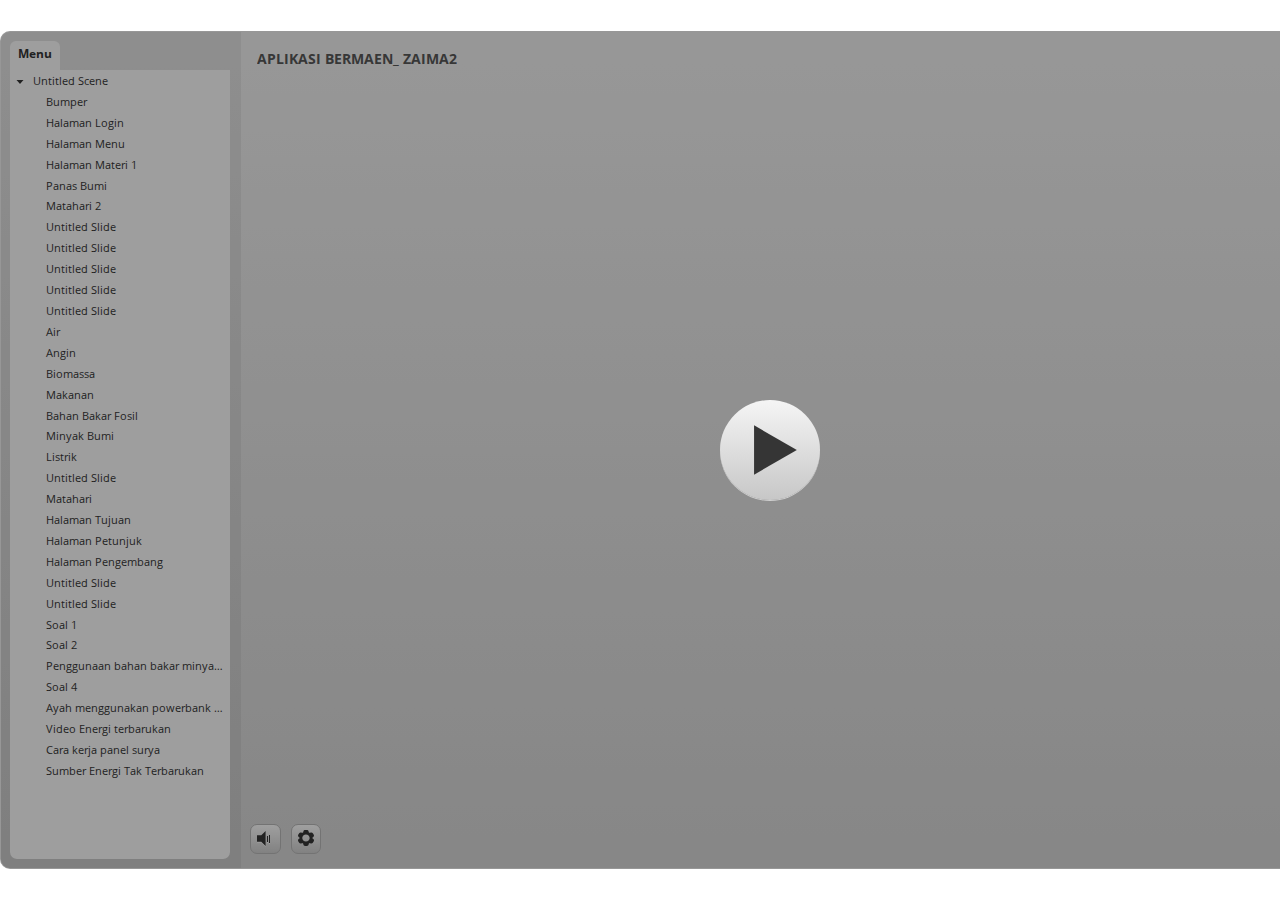
<file: index.html>
<!DOCTYPE html>
<html lang="en-US">
<head>
  <meta charset="utf-8">
  <!-- Created using Storyline 3 - http://www.articulate.com  -->
  <!-- version: 3.12.24693.0 -->
  <title>APLIKASI BERMAEN_ ZAIMA2</title>
  <meta http-equiv="x-ua-compatible" content="IE=edge" />
  <meta name="viewport" content="width=device-width, initial-scale=1.0, user-scalable=no, shrink-to-fit=no, minimal-ui" />
  <meta name="apple-mobile-web-app-capable" content="yes" />
  <style>
    html, body { height: 100%; padding: 0; margin: 0 }
    #app { height: 100%; width: 100%; }
  </style>
  
  <script>window.THREE = { };</script>
</head>
<body style="background: #FFFFFF" class="cs-HTML theme-classic">
  <!-- 360 -->
  <script>!function(e){function n(e,i){return e.test(i)}function i(e){var i=e||navigator.userAgent,o=i.split("[FBAN");if(void 0!==o[1]&&(i=o[0]),this.apple={phone:n(t,i),ipod:n(d,i),tablet:!n(t,i)&&n(s,i),device:n(t,i)||n(d,i)||n(s,i)},this.amazon={phone:n(h,i),tablet:!n(h,i)&&n(a,i),device:n(h,i)||n(a,i)},this.android={phone:n(h,i)||n(b,i),tablet:!n(h,i)&&!n(b,i)&&(n(a,i)||n(r,i)),device:n(h,i)||n(a,i)||n(b,i)||n(r,i)},this.windows={phone:n(l,i),tablet:n(p,i),device:n(l,i)||n(p,i)},this.other={blackberry:n(f,i),blackberry10:n(u,i),opera:n(c,i),firefox:n(A,i),chrome:n(w,i),device:n(f,i)||n(u,i)||n(c,i)||n(A,i)||n(w,i)},this.seven_inch=n(v,i),this.any=this.apple.device||this.android.device||this.windows.device||this.other.device||this.seven_inch,this.phone=this.apple.phone||this.android.phone||this.windows.phone,this.tablet=this.apple.tablet||this.android.tablet||this.windows.tablet,"undefined"==typeof window)return this}function o(){var e=new i;return e.Class=i,e}var t=/iPhone/i,d=/iPod/i,s=/iPad/i,b=/(?=.*\bAndroid\b)(?=.*\bMobile\b)/i,r=/Android/i,h=/(?=.*\bAndroid\b)(?=.*\bSD4930UR\b)/i,a=/(?=.*\bAndroid\b)(?=.*\b(?:KFOT|KFTT|KFJWI|KFJWA|KFSOWI|KFTHWI|KFTHWA|KFAPWI|KFAPWA|KFARWI|KFASWI|KFSAWI|KFSAWA)\b)/i,l=/IEMobile/i,p=/(?=.*\bWindows\b)(?=.*\bARM\b)/i,f=/BlackBerry/i,u=/BB10/i,c=/Opera Mini/i,w=/(CriOS|Chrome)(?=.*\bMobile\b)/i,A=/(?=.*\bFirefox\b)(?=.*\bMobile\b)/i,v=new RegExp("(?:Nexus 7|BNTV250|Kindle Fire|Silk|GT-P1000)","i");"undefined"!=typeof module&&module.exports&&"undefined"==typeof window?module.exports=i:"undefined"!=typeof module&&module.exports&&"undefined"!=typeof window?module.exports=o():"function"==typeof define&&define.amd?define("isMobile",[],e.isMobile=o()):e.isMobile=o()}(this);
    window.isMobile.apple.tablet = window.isMobile.apple.tablet ||
      (navigator.platform === 'MacIntel' && navigator.maxTouchPoints > 1);
    window.isMobile.apple.device = window.isMobile.apple.device || window.isMobile.apple.tablet;
    window.isMobile.tablet = window.isMobile.tablet || window.isMobile.apple.tablet;
    window.isMobile.any = window.isMobile.any || window.isMobile.apple.tablet;
  </script>

  <div id="focus-sink" aria-hidden="true" tabIndex="-1"></div>

  <div id="preso"></div>
  <script>
    window.DS = {};
    window.globals = {
      DATA_PATH_BASE: '',
      HAS_FRAME: true,
      HAS_SLIDE: true,

      lmsPresent: false,
      tinCanPresent: false,
      cmi5Present: false,
      aoSupport: false,
      scale: 'noscale',
      captureRc: false,
      browserSize: 'optimal',
      bgColor: '#FFFFFF',
      features: 'AccessibleText,SettingsControl,TextStyleHyperlinks',
      themeName: 'classic',
      preloaderColor: '#FFFFFF',
      suppressAnalytics: false,
      productChannel: 'perpetual',
      publishSource: 'storyline',
      aid: '',
      cid: 'ef35aeed-24a8-4bd2-a55a-d8b9e1d69de4',
      playerVersion: '3.12.24693.0',
      maxIosVideoElements: 5,

      
      parseParams: function(qs) {
        if (window.globals.parsedParams != null) {
          return window.globals.parsedParams;
        }
        qs = (qs || window.location.search.substr(1)).split('+').join(' ');
        var params = {},
            tokens,
            re = /[?&]?([^=]+)=([^&]*)/g;

        while (tokens = re.exec(qs)) {
          params[decodeURIComponent(tokens[1]).trim()] =
            decodeURIComponent(tokens[2]).trim();
        }
        window.globals.parsedParams = params;
        return params;
      }

    };

    (function() {

      var classTypes = [ 'desktop', 'mobile', 'phone', 'tablet' ];

      var addDeviceClasses = function(prefix, testObj) {
        var curr, i;
        for (i = 0; i < classTypes.length; i++) {
          curr = classTypes[i];
          if (testObj[curr]) {
            document.body.classList.add(prefix + curr);
          }
        }
      };

      var params = window.globals.parseParams(),
          isDevicePreview = params.devicepreview === '1',
          isPhoneOverride = params.deviceType === 'phone' || (isDevicePreview && params.phone == '1'),
          isTabletOverride = (params.deviceType === 'tablet' || isDevicePreview) && !isPhoneOverride,
          isMobileOverride = isPhoneOverride || isTabletOverride;

      var deviceView = {
        desktop: !window.isMobile.any && !isMobileOverride,
        mobile: window.isMobile.any || isMobileOverride,
        phone: isPhoneOverride || (window.isMobile.phone && !isTabletOverride),
        tablet: isTabletOverride || window.isMobile.tablet
      };

      window.globals.deviceView = deviceView;
      window.isMobile.desktop = !window.isMobile.any;
      window.isMobile.mobile = window.isMobile.any;

      addDeviceClasses('view-', deviceView);

    })();
  </script>
  
  <script src='story_content/user.js' type=text/javascript></script>
  <div class="slide-loader"></div>

  <script type="text/javascript">
    if (window.globals.deviceView.isMobile) { var doc = document, loader = doc.body.querySelector('.slide-loader'); [ 1, 2, 3 ].forEach(function(n) { var d = doc.createElement('div'); d.style.backgroundColor = window.globals.preloaderColor; d.classList.add('mobile-loader-dot'); d.classList.add('dot' + n); loader.appendChild(d); }); }
  </script>

  <div class="mobile-load-title-overlay" style="display: none">
    <div class="mobile-load-title">APLIKASI BERMAEN_ ZAIMA2</div>
  </div>

  <div class="mobile-chrome-warning"></div>

  <script>
    
    if (window.autoSpider && window.vInterfaceObject) {
      document.querySelector('.mobile-load-title-overlay').style.display = 'none';
    }
  </script>

  

  <link rel="stylesheet" href="html5/data/css/output.min.css" data-noprefix />
</body>
<script src="html5/lib/scripts/bootstrapper.min.js"></script>
</html>
</file>
<file: html5/data/css/output.min.css>
@font-face {
  font-family: 'Open SansBold CharsBold0D7B4F7E';
  src: url('[data-uri]');
  font-style: normal;
  font-weight: normal;
}
@font-face {
  font-family: 'Open Sans Charset1_ 6bP023206FC';
  src: url('[data-uri]');
  font-style: normal;
  font-weight: normal;
}
@font-face {
  font-family: 'Articulate ExtrabolboldEAFB912B';
  src: url('[data-uri]');
  font-style: normal;
  font-weight: normal;
}
@font-face {
  font-family: 'Articulate ExtrabolBold15C30F6E';
  src: url('[data-uri]');
  font-style: normal;
  font-weight: normal;
}
@font-face {
  font-family: 'Open SansBold CharsBoldE47A47C6';
  src: url('[data-uri]');
  font-style: normal;
  font-weight: normal;
}
@font-face {
  font-family: 'Articulate Extrabolbold472DC2A8';
  src: url('[data-uri]');
  font-style: normal;
  font-weight: normal;
}
@font-face {
  font-family: 'Open Sans Charset0_v9TY33EDE6F2';
  src: url('[data-uri]');
  font-style: normal;
  font-weight: normal;
}
@font-face {
  font-family: 'Articulate ExtrabolBold1D4657FD';
  src: url('[data-uri]');
  font-style: normal;
  font-weight: normal;
}
.cs-npnxnanbnsnfns00001100101 .cs-infopanel  {
  box-shadow: 0 1px 0 rgba(184, 184, 184, 1);
  background: rgba(255, 255, 255, 1);
}
.cs-npnxnanbnsnfns00001100101 .cs-infopanel .cs-link {
  color: rgba(124, 34, 128, 1);
}
.cs-npnxnanbnsnfns00001100101 .cs-infopanel .cs-link:hover {
  color: rgba(0, 0, 238, 1);
}
.cs-npnxnanbnsnfns00001100101 .cs-infopanel .cs-name {
  color: rgba(68, 68, 68, 1);
}
.cs-npnxnanbnsnfns00001100101 .cs-infopanel .cs-title {
  color: rgba(153, 153, 153, 1);
}
.cs-npnxnanbnsnfns00001100101 .cs-infopanelpopup  {
  box-shadow: 0 1px 0 rgba(184, 184, 184, 1);
  background: linear-gradient(180deg, rgba(233, 233, 233, 1) 0%, rgba(207, 207, 207, 1) 100%);
}
.cs-npnxnanbnsnfns00001100101 .cs-infopanelpopup .cs-link {
  color: rgba(124, 34, 128, 1);
}
.cs-npnxnanbnsnfns00001100101 .cs-infopanelpopup .cs-link:hover {
  color: rgba(0, 0, 238, 1);
}
.cs-npnxnanbnsnfns00001100101 .cs-infopanelpopup .cs-name {
  color: rgba(68, 68, 68, 1);
}
.cs-npnxnanbnsnfns00001100101 .cs-infopanelpopup .cs-bio {
  color: rgba(153, 153, 153, 1);
}
.cs-npnxnanbnsnfns00001100101 .cs-timer  {
  color: rgba(85, 85, 85, 1);
}
.cs-npnxnanbnsnfns00001100101 .cs-duration stop:first-child {
  stop-color: rgba(0, 215, 255, 1);
}
.cs-npnxnanbnsnfns00001100101 .cs-duration stop:last-child {
  stop-color: rgba(0, 171, 255, 1);
}
.cs-npnxnanbnsnfns00001100101 .cs-elapsed stop:first-child {
  stop-color: rgba(254, 227, 71, 1);
}
.cs-npnxnanbnsnfns00001100101 .cs-elapsed stop:last-child {
  stop-color: rgba(252, 204, 42, 1);
}
.cs-npnxnanbnsnfns00001100101 .cs-timer .cs-pie .cs-innerstroke {
  stroke: rgba(199, 199, 199, 1);
}
.cs-npnxnanbnsnfns00001100101 .cs-timer .cs-pie .cs-innerborder {
  stroke: rgba(255, 255, 255, 1);
}
.cs-npnxnanbnsnfns00001100101 .cs-window  {
  box-shadow: 0 8px 5px rgba(0, 0, 0, 0.2);
  border-color: rgba(234, 234, 234, 1);
  background: rgba(243, 243, 243, 1);
  color: rgba(85, 85, 85, 1);
}
.cs-npnxnanbnsnfns00001100101 .cs-window .cs-diva {
  border-color: rgba(247, 247, 247, 1);
}
.cs-npnxnanbnsnfns00001100101 .cs-window .cs-divb {
  border-color: rgba(211, 211, 211, 1);
}
.cs-npnxnanbnsnfns00001100101 .cs-editor .cs-editor-slide {
  color: rgba(85, 85, 85, 1);
}
.cs-npnxnanbnsnfns00001100101 .cs-editor .cs-editor-html {
  color: rgba(68, 68, 68, 1);
}
.cs-npnxnanbnsnfns00001100101 .cs-editor .cs-editor-button {
  text-shadow: 0 1px 0 rgba(240, 240, 240, 1);
  color: rgba(53, 53, 53, 1);
  border-color: rgba(177, 177, 177, 1);
  background: linear-gradient(180deg, rgba(245, 245, 245, 1) 0%, rgba(199, 199, 199, 1) 100%);
}
.cs-npnxnanbnsnfns00001100101 .cs-editor .cs-editor-button:hover {
  background: linear-gradient(180deg, rgba(242, 242, 242, 1) 0%, rgba(175, 175, 175, 1) 100%);
}
.cs-npnxnanbnsnfns00001100101 .cs-editor .cs-editor-button:active {
  background: linear-gradient(180deg, rgba(199, 199, 199, 1) 0%, rgba(244, 244, 244, 1) 100%);
}
.cs-npnxnanbnsnfns00001100101 .cs-listitem  {
  color: rgba(53, 53, 53, 1);
  border-color: rgba(223, 223, 223, 1);
}
.cs-npnxnanbnsnfns00001100101 .cs-listitem.cs-viewed {
  color: rgba(144, 144, 144, 1);
}
.cs-npnxnanbnsnfns00001100101 .cs-listitem.cs-selected {
  color: rgba(53, 53, 53, 1);
  background: rgba(192, 226, 241, 1);
}
.cs-npnxnanbnsnfns00001100101 .cs-listitem.cs-selected:hover {
  background: rgba(192, 226, 241, 1);
}
.cs-npnxnanbnsnfns00001100101 .cs-listitem.cs-selected.hover {
  background: rgba(192, 226, 241, 1);
}
.cs-npnxnanbnsnfns00001100101 .cs-listitem.cs-selected:focus {
  background: rgba(192, 226, 241, 1);
}
.cs-npnxnanbnsnfns00001100101 .cs-listitem .cs-icon-carrot {
  fill: rgba(53, 53, 53, 1);
}
.cs-npnxnanbnsnfns00001100101 .cs-listitem .cs-icon-carrot .cs-shadow {
  fill: rgba(255, 255, 255, 1);
}
.cs-npnxnanbnsnfns00001100101 .cs-listitem:hover {
  background: rgba(230, 230, 230, 1);
}
.cs-npnxnanbnsnfns00001100101 .cs-listitem.hover {
  background: rgba(230, 230, 230, 1);
}
.cs-npnxnanbnsnfns00001100101 .cs-listitem:focus {
  background: rgba(230, 230, 230, 1);
}
.cs-npnxnanbnsnfns00001100101 .cs-glossary  {
  color: rgba(53, 53, 53, 1);
}
.cs-npnxnanbnsnfns00001100101 .cs-glossary .cs-scrolling-panel {
  background: rgba(231, 231, 231, 1);
}
.cs-npnxnanbnsnfns00001100101 .cs-glossary .cs-term.cs-selected .cs-choice-list-trigger {
  color: rgba(53, 53, 53, 1);
  background: rgba(192, 226, 241, 1);
}
.cs-npnxnanbnsnfns00001100101 .cs-glossary .cs-term.cs-selected .cs-choice-list-trigger:focus {
  color: rgba(53, 53, 53, 1);
  background: rgba(192, 226, 241, 1);
}
.cs-npnxnanbnsnfns00001100101 .cs-glossary .cs-term:hover .cs-choice-list-trigger {
  background: rgba(230, 230, 230, 1);
}
.cs-npnxnanbnsnfns00001100101 .cs-glossary .cs-term.hover .cs-choice-list-trigger {
  background: rgba(230, 230, 230, 1);
}
.cs-npnxnanbnsnfns00001100101 .cs-glossary .cs-term .cs-choice-list-trigger:focus {
  background: rgba(230, 230, 230, 1);
}
.cs-npnxnanbnsnfns00001100101 .cs-glossary .cs-diva {
  border-color: rgba(226, 226, 226, 1);
}
.cs-npnxnanbnsnfns00001100101 .cs-glossary .cs-divb {
  border-color: rgba(226, 226, 226, 1);
}
.cs-npnxnanbnsnfns00001100101 .cs-glossary .cs-divc {
  border-color: rgba(250, 250, 250, 1);
}
.cs-npnxnanbnsnfns00001100101 .cs-glossary .cs-heading {
  color: rgba(68, 68, 68, 1);
}
.cs-npnxnanbnsnfns00001100101 .cs-resource .cs-separator {
  border-color: rgba(224, 224, 224, 1);
}
.cs-npnxnanbnsnfns00001100101 .cs-outline  {
  color: rgba(68, 68, 68, 1);
}
.cs-npnxnanbnsnfns00001100101 .cs-outline .cs-diva {
  border-color: rgba(198, 198, 198, 1);
}
.cs-npnxnanbnsnfns00001100101 .cs-outline .cs-divb {
  border-color: rgba(249, 249, 249, 1);
}
.cs-npnxnanbnsnfns00001100101 .cs-outline .cs-divc {
  border-color: rgba(225, 225, 225, 1);
}
.cs-npnxnanbnsnfns00001100101 .cs-outline .cs-search-filter:hover {
  color: rgba(0, 0, 238, 1);
}
.cs-npnxnanbnsnfns00001100101 .cs-outline .cs-search-filter.hover {
  color: rgba(0, 0, 238, 1);
}
.cs-npnxnanbnsnfns00001100101 .cs-transcript  {
  color: rgba(68, 68, 68, 1);
}
.cs-npnxnanbnsnfns00001100101 .cs-transcript .cs-div {
  border-color: rgba(225, 225, 225, 1);
}
.cs-npnxnanbnsnfns00001100101 .cs-tabs:not(.topmenu-item) {
  color: rgba(85, 85, 85, 1);
}
.cs-npnxnanbnsnfns00001100101 .cs-tabs .cs-inner-button:not(.topmenu-item) {
  text-shadow: 0 1px 0 rgba(240, 240, 240, 1);
}
.cs-npnxnanbnsnfns00001100101 .cs-tabs:hover:not(.topmenu-item) {
  color: rgba(51, 51, 51, 1);
}
.cs-npnxnanbnsnfns00001100101 .cs-tabs.cs-selected {
  background: rgba(243, 243, 243, 1);
  color: rgba(51, 51, 51, 1);
}
.cs-npnxnanbnsnfns00001100101 .cs-seekcontrol  {
  background: linear-gradient(180deg, rgba(245, 245, 245, 1) 0%, rgba(199, 199, 199, 1) 100%);
  border-color: rgba(177, 177, 177, 1);
}
.cs-npnxnanbnsnfns00001100101 .cs-seekcontrol .cs-button:hover .cs-icon {
  fill: rgba(85, 85, 85, 1);
}
.cs-npnxnanbnsnfns00001100101 .cs-seekcontrol .cs-button.hover .cs-icon {
  fill: rgba(85, 85, 85, 1);
}
.cs-npnxnanbnsnfns00001100101 .cs-seekcontrol .cs-button .cs-icon-shadow {
  fill: rgba(240, 240, 240, 1);
}
.cs-npnxnanbnsnfns00001100101 .cs-seekcontrol .cs-button .cs-icon {
  fill: rgba(45, 45, 45, 1);
}
.cs-npnxnanbnsnfns00001100101 .cs-seekcontrol .cs-seek .cs-fill {
  background: rgba(255, 255, 255, 1);
}
.cs-npnxnanbnsnfns00001100101 .cs-seekcontrol .cs-seek {
  background: rgba(231, 231, 231, 1);
  border-color: rgba(184, 184, 184, 1);
}
.cs-npnxnanbnsnfns00001100101 .cs-searchinput .cs-input {
  color: rgba(138, 138, 138, 1);
  border-color: rgba(173, 173, 173, 1);
  background: rgba(223, 223, 223, 1);
}
.cs-npnxnanbnsnfns00001100101 .cs-searchinput .cs-input:focus {
  color: rgba(51, 51, 51, 1);
  background: rgba(250, 250, 250, 1);
}
.cs-npnxnanbnsnfns00001100101 .cs-searchinput .cs-input:hover {
  box-shadow: inset 0 0 1px 0 rgba(107, 248, 255, 1);
}
.cs-npnxnanbnsnfns00001100101 .cs-searchinput .cs-input.hover {
  box-shadow: inset 0 0 1px 0 rgba(107, 248, 255, 1);
}
.cs-npnxnanbnsnfns00001100101 .cs-searchinput .cs-button .cs-icon {
  fill: rgba(138, 138, 138, 1);
}
.cs-npnxnanbnsnfns00001100101 .cs-searchinput .cs-button:hover {
  fill: linear-gradient(180deg, rgba(245, 245, 245, 1) 0%, rgba(199, 199, 199, 1) 100%);
}
.cs-npnxnanbnsnfns00001100101 .cs-searchinput .cs-button.hover {
  fill: linear-gradient(180deg, rgba(245, 245, 245, 1) 0%, rgba(199, 199, 199, 1) 100%);
}
.cs-npnxnanbnsnfns00001100101 .cs-menu  {
  box-shadow: 0 1px 0 rgba(184, 184, 184, 1);
  background: rgba(243, 243, 243, 1);
}
.cs-npnxnanbnsnfns00001100101 .cs-topmenu-item.active .cs-tab {
  background: rgba(243, 243, 243, 1);
}
.cs-npnxnanbnsnfns00001100101 .cs-logo  {
  box-shadow: 0 1px 0 rgba(184, 184, 184, 1);
  background: rgba(255, 255, 255, 1);
}
.cs-npnxnanbnsnfns00001100101 .cs-checkbox  {
  color: rgba(68, 68, 68, 1);
}
.cs-npnxnanbnsnfns00001100101 .cs-checkbox:hover {
  border-color: rgba(107, 248, 255, 1);
}
.cs-npnxnanbnsnfns00001100101 .cs-checkbox.hover {
  border-color: rgba(107, 248, 255, 1);
}
.cs-npnxnanbnsnfns00001100101 .cs-checkbox .cs-box {
  color: rgba(255, 255, 255, 1);
  border-color: rgba(184, 184, 184, 1);
}
.cs-npnxnanbnsnfns00001100101 .cs-checkbox .cs-box:checked::after {
  color: rgba(51, 204, 0, 1);
}
.cs-npnxnanbnsnfns00001100101 .cs-checkbox .cs-box.checked.after {
  color: rgba(51, 204, 0, 1);
}
.cs-npnxnanbnsnfns00001100101 .cs-button  {
  text-shadow: 0 1px 0 rgba(240, 240, 240, 1);
  color: rgba(53, 53, 53, 1);
  border-color: rgba(177, 177, 177, 1);
  background: linear-gradient(180deg, rgba(245, 245, 245, 1) 0%, rgba(199, 199, 199, 1) 100%);
  box-shadow: 0 1px 0 rgba(207, 207, 207, 1);
}
.cs-npnxnanbnsnfns00001100101 .cs-button .cs-icon {
  fill: rgba(53, 53, 53, 1);
}
.cs-npnxnanbnsnfns00001100101 .cs-button .cs-icon-shadow {
  fill: rgba(240, 240, 240, 1);
}
.cs-npnxnanbnsnfns00001100101 .cs-button:hover {
  background: linear-gradient(180deg, rgba(242, 242, 242, 1) 0%, rgba(175, 175, 175, 1) 100%);
}
.cs-npnxnanbnsnfns00001100101 .cs-button.hover {
  background: linear-gradient(180deg, rgba(242, 242, 242, 1) 0%, rgba(175, 175, 175, 1) 100%);
}
.cs-npnxnanbnsnfns00001100101 .cs-button:active {
  background: linear-gradient(180deg, rgba(199, 199, 199, 1) 0%, rgba(244, 244, 244, 1) 100%);
}
.cs-npnxnanbnsnfns00001100101 .cs-button.cs-disabled:hover {
  background: linear-gradient(180deg, rgba(245, 245, 245, 1) 0%, rgba(199, 199, 199, 1) 100%);
}
.cs-npnxnanbnsnfns00001100101 .cs-button.cs-disabled.hover {
  background: linear-gradient(180deg, rgba(245, 245, 245, 1) 0%, rgba(199, 199, 199, 1) 100%);
}
.cs-npnxnanbnsnfns00001100101 .cs-button.cs-disabled:active {
  background: linear-gradient(180deg, rgba(245, 245, 245, 1) 0%, rgba(199, 199, 199, 1) 100%);
}
.cs-npnxnanbnsnfns00001100101 .cs-button.cs-volume:hover {
  background: linear-gradient(180deg, rgba(245, 245, 245, 1) 0%, rgba(199, 199, 199, 1) 100%);
}
.cs-npnxnanbnsnfns00001100101 .cs-button.cs-volume.hover {
  background: linear-gradient(180deg, rgba(245, 245, 245, 1) 0%, rgba(199, 199, 199, 1) 100%);
}
.cs-npnxnanbnsnfns00001100101 .cs-button.cs-volume:active {
  background: linear-gradient(180deg, rgba(245, 245, 245, 1) 0%, rgba(199, 199, 199, 1) 100%);
}
.cs-npnxnanbnsnfns00001100101.cs-base  {
  color: rgba(85, 85, 85, 1);
  border-color: rgba(233, 233, 233, 1);
  background: linear-gradient(180deg, rgba(233, 233, 233, 1) 0%, rgba(207, 207, 207, 1) 100%);
}
.cs-npnxnanbnsnfns00001100101.cs-base .cs-separator .cs-diva {
  background: rgba(211, 211, 211, 1);
}
.cs-npnxnanbnsnfns00001100101.cs-base .cs-separator .cs-divb {
  background: rgba(247, 247, 247, 1);
}
.cs-npnxnanbnsnfns00001100101.cs-base .cs-topmenu-item.active .cs-tab {
  border-color: rgba(211, 211, 211, 1);
}
.cs-npnxnanbnsnfns00001100101.cs-base .cs-topmenu-item.active .cs-panel {
  border-color: rgba(211, 211, 211, 1);
}
.cs-npnxnanbnsnfns00001100101.cs-base .cs-left {
  background: linear-gradient(180deg, rgba(219, 219, 219, 1) 0%, rgba(195, 195, 195, 1) 100%);
}
.cs-npnxnanbnsnfns00001100101.cs-base .cs-area-primary .cs-slide-container {
  background: linear-gradient(180deg, rgba(233, 233, 233, 1) 0%, rgba(207, 207, 207, 1) 100%);
}
.cs-npnxnanbnsnfns00001100101 .cs-volume::-moz-range-thumb {
  border-color: rgba(165, 165, 165, 1);
  box-shadow: inset 0 0 1px 0 rgba(212, 212, 212, 1);
  background: rgba(200, 200, 200, 1);
}
.cs-npnxnanbnsnfns00001100101 .cs-volume::-ms-thumb {
  border-color: rgba(165, 165, 165, 1);
  box-shadow: inset 0 0 1px 0 rgba(212, 212, 212, 1);
  background: rgba(200, 200, 200, 1);
}
.cs-npnxnanbnsnfns00001100101 .cs-volume::-webkit-slider-thumb {
  border-color: rgba(165, 165, 165, 1);
  box-shadow: inset 0 0 1px 0 rgba(212, 212, 212, 1);
  background: rgba(200, 200, 200, 1);
}
.cs-npnxnanbnsnfns00001100101 .cs-volume::-moz-range-track {
  border-color: rgba(242, 242, 242, 1);
  background: linear-gradient(180deg, rgba(188, 188, 188, 1) 0%, rgba(188, 188, 188, 1) 50.196%, rgba(195, 195, 195, 1) 100%);
}
.cs-npnxnanbnsnfns00001100101 .cs-volume::-ms-track {
  border-color: rgba(242, 242, 242, 1);
  background: linear-gradient(180deg, rgba(188, 188, 188, 1) 0%, rgba(188, 188, 188, 1) 50.196%, rgba(195, 195, 195, 1) 100%);
}
.cs-npnxnanbnsnfns00001100101 .cs-volume::-webkit-slider-runnable-track {
  border-color: rgba(242, 242, 242, 1);
  background: linear-gradient(180deg, rgba(188, 188, 188, 1) 0%, rgba(188, 188, 188, 1) 50.196%, rgba(195, 195, 195, 1) 100%);
}
body.show-focus .tab-focus-box {
  border-color: rgba(255, 255, 0, 1);
}
.skipnav {
  border-color: rgba(255, 255, 0, 1);
}
.fn-npnxnanbsnfns00001100101 {
  font-family: 'Open SansD6FFC9F9';
  -webkit-font-variant-ligatures: no-common-ligatures;
  font-variant-ligatures: no-common-ligatures;
}
.fn-pxabnsnfns00001100101 {
  font-family: 'Open SansD6FFC9F9';
  -webkit-font-variant-ligatures: no-common-ligatures;
  font-variant-ligatures: no-common-ligatures;
}
.fn-npxnabnsnfns00001100101 {
  font-family: 'Open SansD6FFC9F9';
  -webkit-font-variant-ligatures: no-common-ligatures;
  font-variant-ligatures: no-common-ligatures;
}
.fn-npnxnanbnsnfns00001100101 {
  font-family: 'Open SansD6FFC9F9';
  -webkit-font-variant-ligatures: no-common-ligatures;
  font-variant-ligatures: no-common-ligatures;
}
.fn-pxabnsnfns00001100100 {
  font-family: 'Open SansD6FFC9F9';
  -webkit-font-variant-ligatures: no-common-ligatures;
  font-variant-ligatures: no-common-ligatures;
}
.fn-pxnanbsnfns00001100101 {
  font-family: 'Open SansD6FFC9F9';
  -webkit-font-variant-ligatures: no-common-ligatures;
  font-variant-ligatures: no-common-ligatures;
}
@font-face {
  font-family: 'Open SansD6FFC9F9';
  src: url('[data-uri]');
  font-style: normal;
  font-weight: bold;
}
@font-face {
  font-family: 'Open SansD6FFC9F9';
  src: url('[data-uri]');
  font-style: normal;
  font-weight: normal;
}
.cs-InvalidPromptSlide .cs-6VakQE6A8Kb-InvalidPromptSlide-btn0 {
  color: rgba(53, 53, 53, 1);
  border-color: rgba(177, 177, 177, 1);
  background: linear-gradient(180deg, rgba(245, 245, 245, 1) 0%, rgba(199, 199, 199, 1) 100%);
  text-shadow: 0 1px 0 rgba(240, 240, 240, 1);
}
.cs-InvalidPromptSlide .cs-6VakQE6A8Kb-InvalidPromptSlide-btn0 .cs-html {
  color: rgba(68, 68, 68, 1);
}
.cs-InvalidPromptSlide .cs-6VakQE6A8Kb-InvalidPromptSlide-btn0 .cs-slide {
  border-color: rgba(85, 85, 85, 1);
}
.cs-InvalidPromptSlide .cs-6VakQE6A8Kb-InvalidPromptSlide-btn0:hover {
  background: linear-gradient(180deg, rgba(242, 242, 242, 1) 0%, rgba(175, 175, 175, 1) 100%);
}
.cs-InvalidPromptSlide .cs-6VakQE6A8Kb-InvalidPromptSlide-btn0:active {
  background: linear-gradient(180deg, rgba(199, 199, 199, 1) 0%, rgba(244, 244, 244, 1) 100%);
}
.cs-PrintPromptSlide .cs-6VakQE6A8Kb-PrintPromptSlide-btn0 {
  color: rgba(53, 53, 53, 1);
  border-color: rgba(177, 177, 177, 1);
  background: linear-gradient(180deg, rgba(245, 245, 245, 1) 0%, rgba(199, 199, 199, 1) 100%);
  text-shadow: 0 1px 0 rgba(240, 240, 240, 1);
}
.cs-PrintPromptSlide .cs-6VakQE6A8Kb-PrintPromptSlide-btn0 .cs-html {
  color: rgba(68, 68, 68, 1);
}
.cs-PrintPromptSlide .cs-6VakQE6A8Kb-PrintPromptSlide-btn0 .cs-slide {
  border-color: rgba(85, 85, 85, 1);
}
.cs-PrintPromptSlide .cs-6VakQE6A8Kb-PrintPromptSlide-btn0:hover {
  background: linear-gradient(180deg, rgba(242, 242, 242, 1) 0%, rgba(175, 175, 175, 1) 100%);
}
.cs-PrintPromptSlide .cs-6VakQE6A8Kb-PrintPromptSlide-btn0:active {
  background: linear-gradient(180deg, rgba(199, 199, 199, 1) 0%, rgba(244, 244, 244, 1) 100%);
}
.cs-ScrollPromptSlide .cs-6VakQE6A8Kb-ScrollPromptSlide-btn0 {
  color: rgba(53, 53, 53, 1);
  border-color: rgba(177, 177, 177, 1);
  background: linear-gradient(180deg, rgba(245, 245, 245, 1) 0%, rgba(199, 199, 199, 1) 100%);
  text-shadow: 0 1px 0 rgba(240, 240, 240, 1);
}
.cs-ScrollPromptSlide .cs-6VakQE6A8Kb-ScrollPromptSlide-btn0 .cs-html {
  color: rgba(68, 68, 68, 1);
}
.cs-ScrollPromptSlide .cs-6VakQE6A8Kb-ScrollPromptSlide-btn0 .cs-slide {
  border-color: rgba(85, 85, 85, 1);
}
.cs-ScrollPromptSlide .cs-6VakQE6A8Kb-ScrollPromptSlide-btn0:hover {
  background: linear-gradient(180deg, rgba(242, 242, 242, 1) 0%, rgba(175, 175, 175, 1) 100%);
}
.cs-ScrollPromptSlide .cs-6VakQE6A8Kb-ScrollPromptSlide-btn0:active {
  background: linear-gradient(180deg, rgba(199, 199, 199, 1) 0%, rgba(244, 244, 244, 1) 100%);
}
.cs-ResumePromptSlide .cs-6VakQE6A8Kb-ResumePromptSlide-btn0 {
  color: rgba(53, 53, 53, 1);
  border-color: rgba(177, 177, 177, 1);
  background: linear-gradient(180deg, rgba(245, 245, 245, 1) 0%, rgba(199, 199, 199, 1) 100%);
  text-shadow: 0 1px 0 rgba(240, 240, 240, 1);
}
.cs-ResumePromptSlide .cs-6VakQE6A8Kb-ResumePromptSlide-btn0 .cs-html {
  color: rgba(68, 68, 68, 1);
}
.cs-ResumePromptSlide .cs-6VakQE6A8Kb-ResumePromptSlide-btn0 .cs-slide {
  border-color: rgba(85, 85, 85, 1);
}
.cs-ResumePromptSlide .cs-6VakQE6A8Kb-ResumePromptSlide-btn0:hover {
  background: linear-gradient(180deg, rgba(242, 242, 242, 1) 0%, rgba(175, 175, 175, 1) 100%);
}
.cs-ResumePromptSlide .cs-6VakQE6A8Kb-ResumePromptSlide-btn0:active {
  background: linear-gradient(180deg, rgba(199, 199, 199, 1) 0%, rgba(244, 244, 244, 1) 100%);
}
.cs-ResumePromptSlide .cs-6VakQE6A8Kb-ResumePromptSlide-btn1 {
  color: rgba(53, 53, 53, 1);
  border-color: rgba(177, 177, 177, 1);
  background: linear-gradient(180deg, rgba(245, 245, 245, 1) 0%, rgba(199, 199, 199, 1) 100%);
  text-shadow: 0 1px 0 rgba(240, 240, 240, 1);
}
.cs-ResumePromptSlide .cs-6VakQE6A8Kb-ResumePromptSlide-btn1 .cs-html {
  color: rgba(68, 68, 68, 1);
}
.cs-ResumePromptSlide .cs-6VakQE6A8Kb-ResumePromptSlide-btn1 .cs-slide {
  border-color: rgba(85, 85, 85, 1);
}
.cs-ResumePromptSlide .cs-6VakQE6A8Kb-ResumePromptSlide-btn1:hover {
  background: linear-gradient(180deg, rgba(242, 242, 242, 1) 0%, rgba(175, 175, 175, 1) 100%);
}
.cs-ResumePromptSlide .cs-6VakQE6A8Kb-ResumePromptSlide-btn1:active {
  background: linear-gradient(180deg, rgba(199, 199, 199, 1) 0%, rgba(244, 244, 244, 1) 100%);
}
.cs-ExternalInterfaceErrorSlide .cs-buttonOK {
  color: rgba(53, 53, 53, 1);
  border-color: rgba(177, 177, 177, 1);
  background: linear-gradient(180deg, rgba(245, 245, 245, 1) 0%, rgba(199, 199, 199, 1) 100%);
  text-shadow: 0 1px 0 rgba(240, 240, 240, 1);
}
.cs-ExternalInterfaceErrorSlide .cs-buttonOK .cs-html {
  color: rgba(68, 68, 68, 1);
}
.cs-ExternalInterfaceErrorSlide .cs-buttonOK .cs-slide {
  border-color: rgba(85, 85, 85, 1);
}
.cs-ExternalInterfaceErrorSlide .cs-buttonOK:hover {
  background: linear-gradient(180deg, rgba(242, 242, 242, 1) 0%, rgba(175, 175, 175, 1) 100%);
}
.cs-ExternalInterfaceErrorSlide .cs-buttonOK:active {
  background: linear-gradient(180deg, rgba(199, 199, 199, 1) 0%, rgba(244, 244, 244, 1) 100%);
}
</file>
